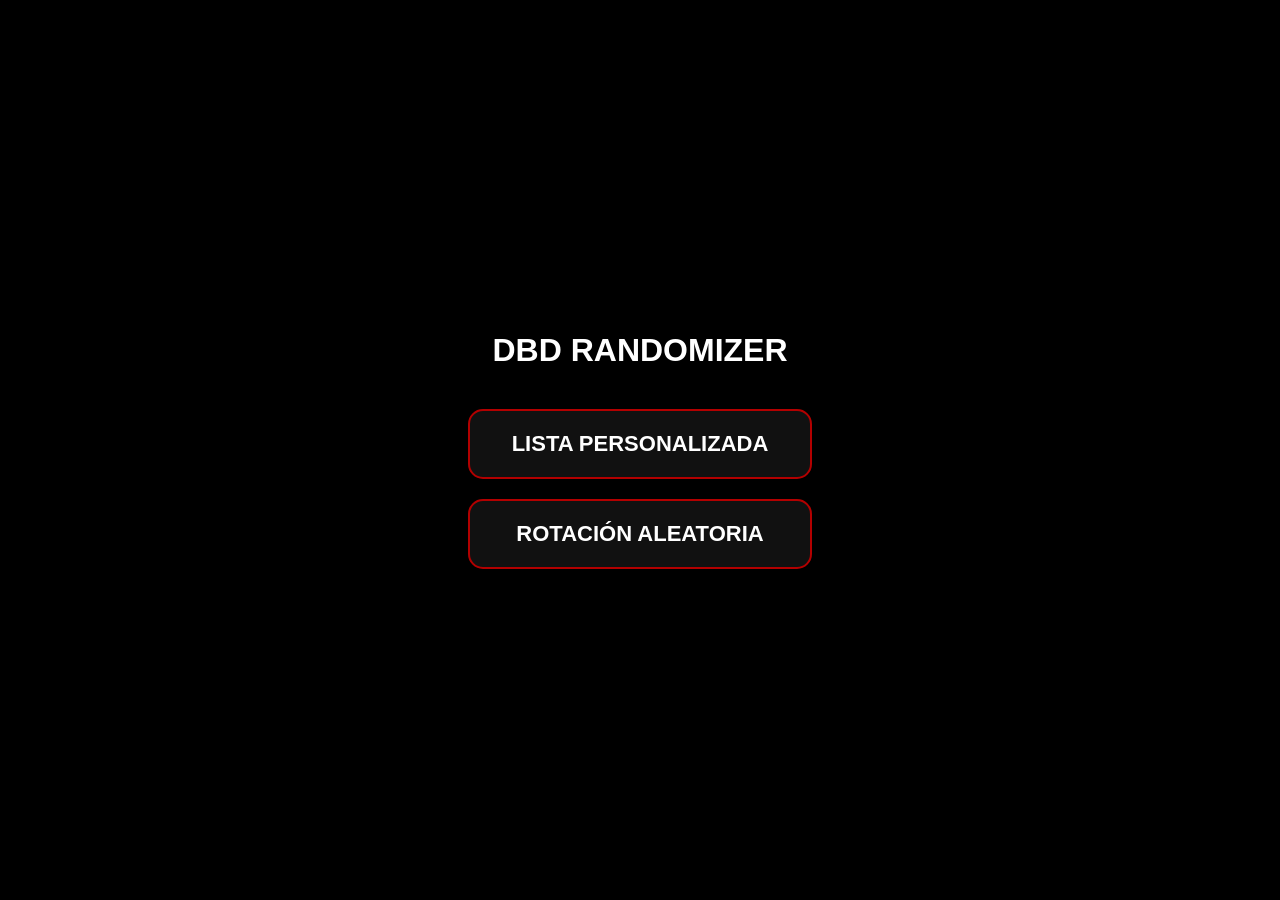
<file: index.html>
<!DOCTYPE html>
<html lang="es">
<head>
<meta charset="UTF-8">
<meta name="viewport" content="width=device-width, initial-scale=1.0">
<title>DBD Randomizer</title>

<style>
body{
    margin:0;
    background:#000;
    color:white;
    font-family:Arial, sans-serif;
    display:flex;
    justify-content:center;
    align-items:center;
    height:100vh;
}

.menu{
    text-align:center;
}

h1{
    margin-bottom:40px;
}

.btn{
    display:block;
    width:300px;
    margin:20px auto;
    padding:20px;
    background:#111;
    border:2px solid #b30000;
    color:white;
    text-decoration:none;
    font-size:22px;
    font-weight:bold;
    border-radius:15px;
    transition:.2s;
}

.btn:hover{
    background:#b30000;
}
</style>

</head>
<body>

<div class="menu">

    <h1>DBD RANDOMIZER</h1>

    <a class="btn" href="custom.html">
        LISTA PERSONALIZADA
    </a>

    <a class="btn" href="rotation.html">
    ROTACIÓN ALEATORIA
</a>

</div>

</body>
</html>
</file>
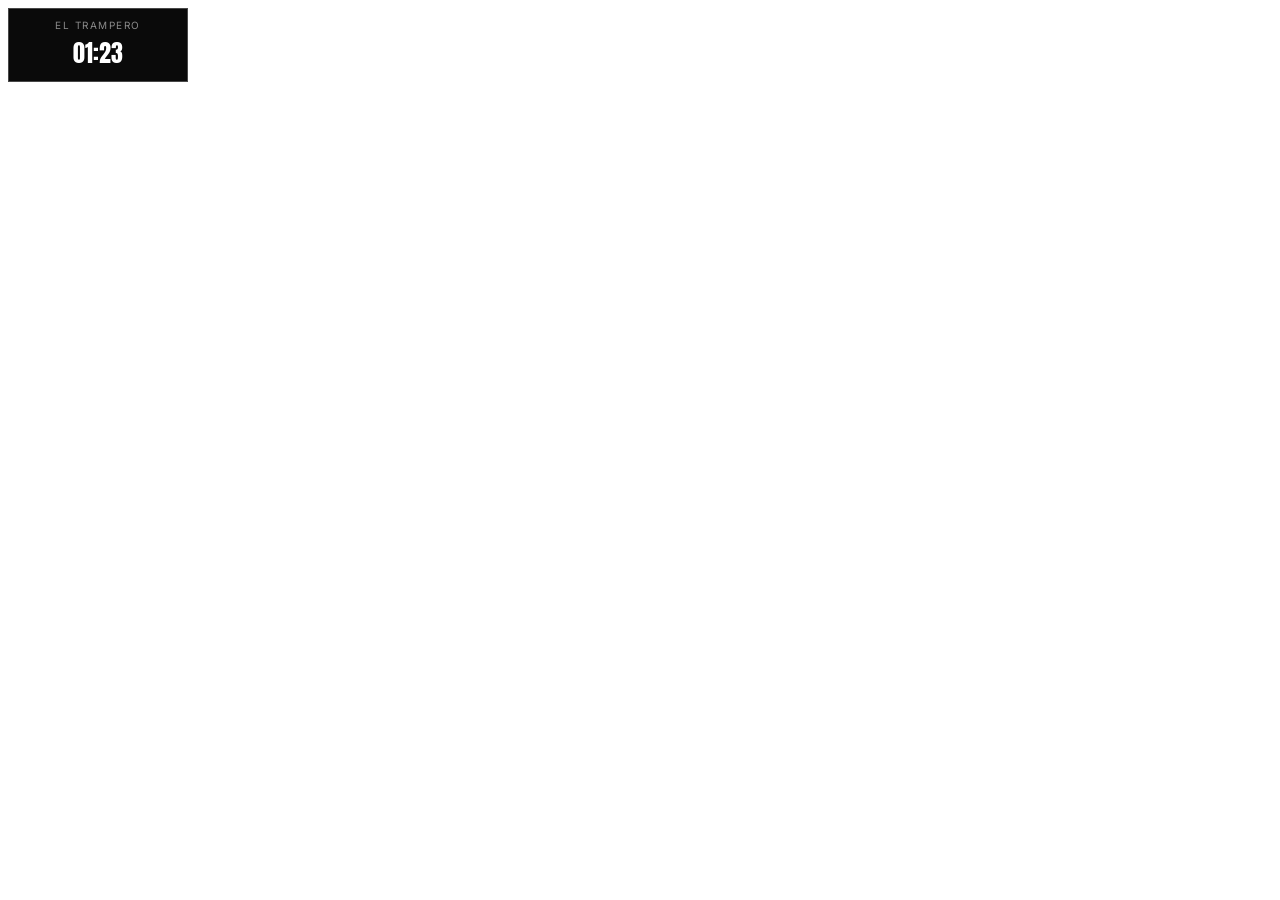
<file: chase-overlay.html>
<!DOCTYPE html>
<html><head><meta charset="UTF-8">
<link href="https://fonts.googleapis.com/css2?family=Anton&family=Inter:wght@400;500;600&display=swap" rel="stylesheet">
<style>
body{background:#111;padding:30px;}
:root{
    --text-light:#FFFFFF;
    --text-gray:#8A8A8A;
    --bg-black:#000000;
    --bg-card:#0A0A0A;
    --overlay-width:300px;
}

*{
    box-sizing:border-box;
}

body{
    background:transparent;
    font-family:'Inter', Arial, sans-serif;
    color:var(--text-light);
    margin:0;
    padding:8px;
}

.stream-overlay{
    width:var(--overlay-width);
    display:flex;
    flex-direction:column;
    gap:8px;
}

.killer-banner{
    position:relative;
    width:100%;
    height:130px;
    overflow:hidden;
    background:var(--bg-card);
    border:1px solid rgba(255,255,255,0.25);
    clip-path:polygon(0 0, calc(100% - 16px) 0, 100% 16px, 100% 100%, 0 100%);
    box-shadow:0 10px 24px rgba(0,0,0,0.6);
}

.banner-art{
    position:absolute;
    inset:0;
    width:100%;
    height:100%;
    object-fit:cover;
    object-position:center 15%;
    filter:brightness(0.9) contrast(1.05) saturate(1);
}

.banner-fade{
    position:absolute;
    inset:0;
    background:linear-gradient(180deg, rgba(0,0,0,0.88) 0%, rgba(0,0,0,0.55) 30%, rgba(0,0,0,0.1) 55%, rgba(0,0,0,0.05) 100%);
}

.banner-frame{
    position:absolute;
    inset:0;
    clip-path:polygon(0 0, calc(100% - 16px) 0, 100% 16px, 100% 100%, 0 100%);
    border:1px solid rgba(255,255,255,0.12);
    pointer-events:none;
}

.banner-text{
    position:relative;
    z-index:2;
    padding:12px 14px;
    display:flex;
    flex-direction:column;
    justify-content:flex-start;
    gap:4px;
    height:100%;
    width:60%;
}

.banner-label{
    font-family:'Inter', sans-serif;
    font-weight:600;
    letter-spacing:3px;
    font-size:11px;
    text-transform:uppercase;
    margin-bottom:5px;
}

.label-playing{
    color:var(--text-light);
    position:relative;
    padding-left:14px;
}

.label-playing::before{
    content:"";
    position:absolute;
    left:0;
    top:50%;
    transform:translateY(-50%);
    width:8px;
    height:8px;
    background:var(--text-light);
    border-radius:50%;
}

.label-next{
    color:var(--text-gray);
}

.banner-name{
    font-family:'Anton', sans-serif;
    font-weight:400;
    font-size:18px;
    letter-spacing:.4px;
    text-transform:uppercase;
    margin:0;
    text-shadow:0 2px 8px rgba(0,0,0,0.9);
    line-height:1.05;
}

.killer-streak-badge{
    position:absolute;
    top:10px;
    right:10px;
    z-index:3;
    display:flex;
    align-items:center;
    gap:4px;
    background:rgba(0,0,0,0.6);
    border:1px solid rgba(255,255,255,0.4);
    padding:4px 10px;
}

.claw-icon{
    width:11px;
    height:11px;
    stroke:var(--text-light);
    stroke-width:1.8;
    fill:none;
}

.killer-streak-badge span{
    font-family:'Anton', sans-serif;
    font-size:13px;
    color:var(--text-light);
}

.streak-panel{
    position:relative;
    display:flex;
    align-items:center;
    justify-content:space-between;
    background:var(--bg-card);
    border:1px solid rgba(255,255,255,0.25);
    clip-path:polygon(0 0, 100% 0, 100% 100%, 18px 100%, 0 calc(100% - 18px));
    padding:12px 16px;
    box-shadow:0 10px 24px rgba(0,0,0,0.6);
}

.streak-box{
    text-align:center;
    flex:1;
}

.streak-box span{
    display:block;
    font-family:'Inter', sans-serif;
    font-size:9px;
    letter-spacing:1.5px;
    color:var(--text-gray);
    text-transform:uppercase;
    margin-bottom:4px;
}

.streak-box h3{
    font-family:'Anton', sans-serif;
    font-weight:400;
    font-size:22px;
    margin:0;
    color:var(--text-light);
}

.streak-divider{
    width:1px;
    height:32px;
    background:rgba(255,255,255,0.25);
    margin:0 14px;
}

.chase-box{
    position:relative;
    width:180px;
    text-align:center;
    background:var(--bg-card);
    border:1px solid rgba(255,255,255,0.25);
    padding:10px 16px;
}

.chase-box span{
    display:block;
    font-family:'Inter', sans-serif;
    font-size:10px;
    letter-spacing:1.5px;
    color:var(--text-gray);
    text-transform:uppercase;
    margin-bottom:4px;
}

.chase-box h3{
    font-family:'Anton', sans-serif;
    font-weight:400;
    font-size:24px;
    margin:0;
    color:var(--text-light);
}
</style></head>
<body>
<div class="chase-box">
    <span>El Trampero</span>
    <h3>01:23</h3>
</div>
</body></html>
</file>
